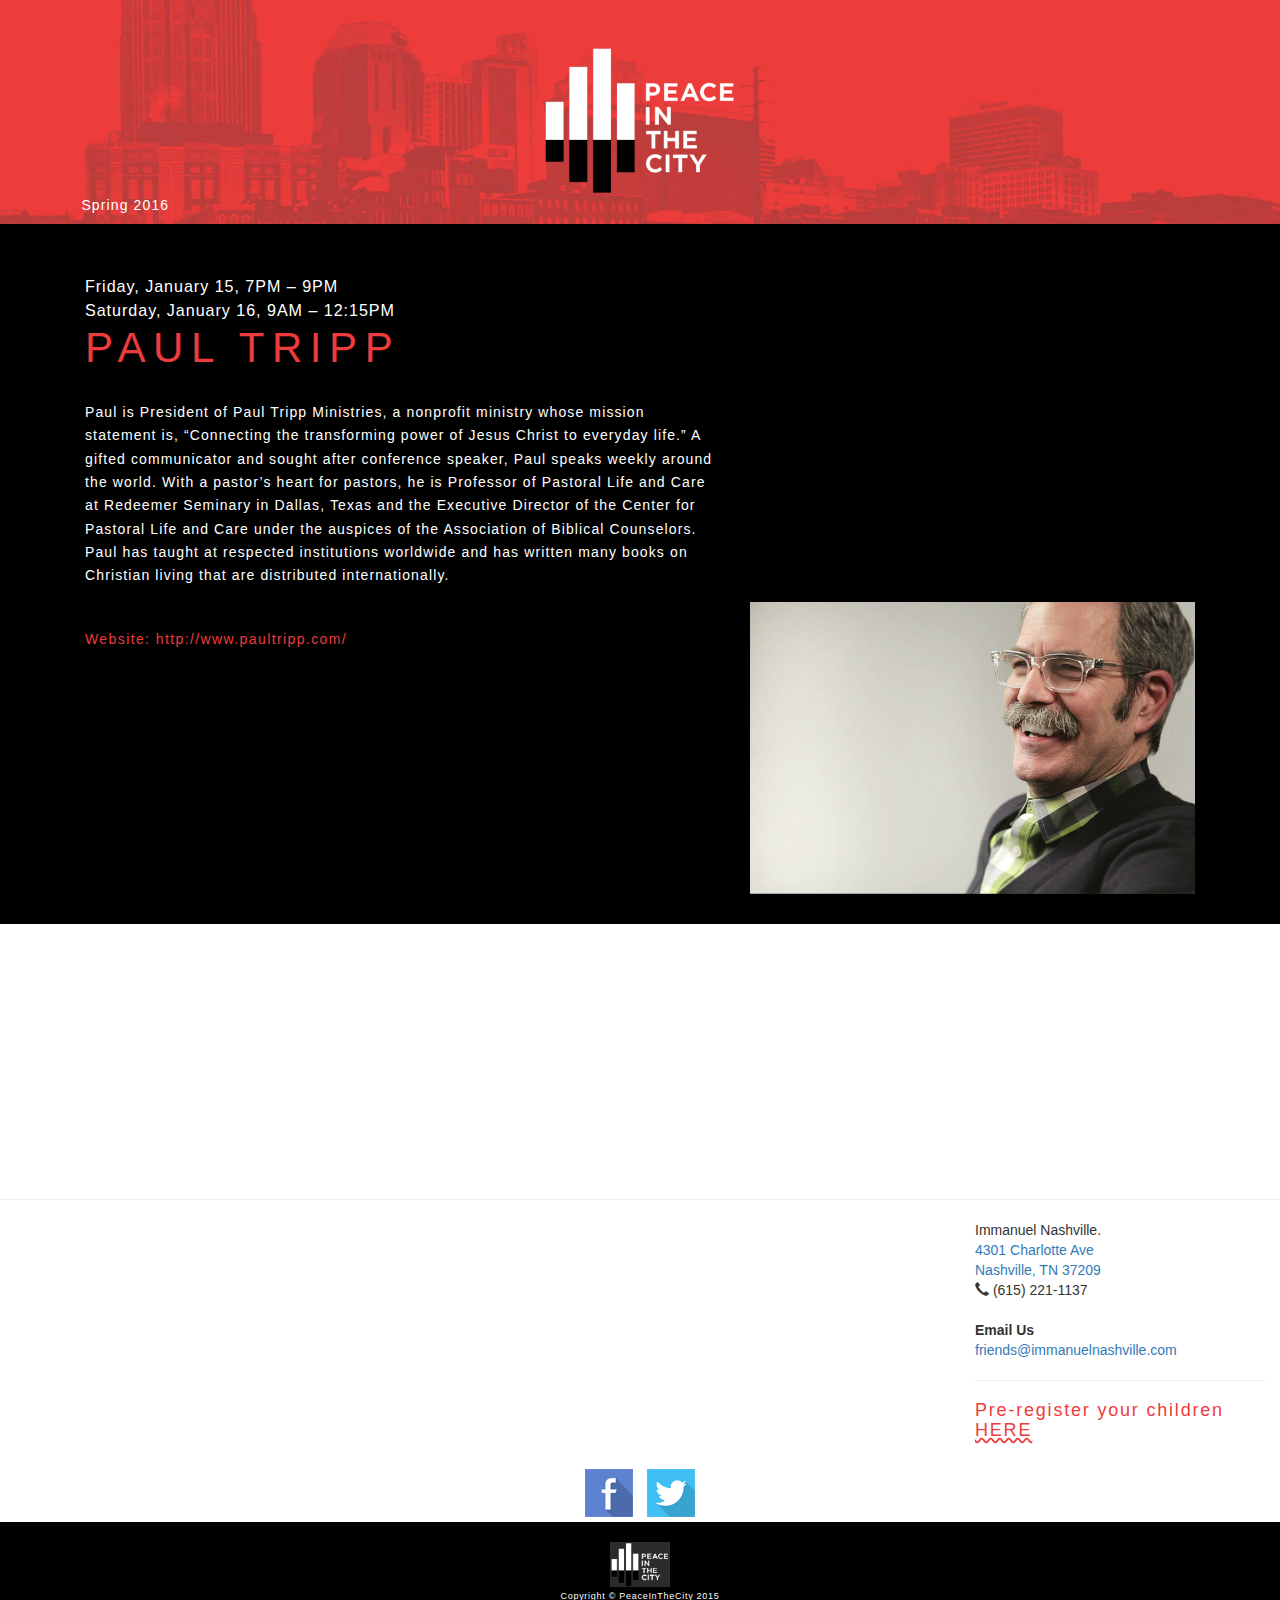
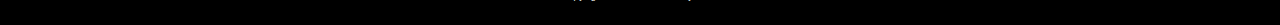
<file: index.html>
<!DOCTYPE html>
<html lang="en">
<head>
    <meta charset="utf-8">
    <meta http-equiv="X-UA-Compatible" content="IE=edge">
    <meta name="viewport" content="width=device-width, initial-scale=1">
    <meta name="Peace in the city" content="">
    <!--[if lt IE 9]>
    <script src="https://oss.maxcdn.com/libs/html5shiv/3.7.0/html5shiv.js"></script>
    <script src="https://oss.maxcdn.com/libs/respond.js/1.4.2/respond.min.js"></script>
    <![endif]-->
    <title>Peace in the city</title>
    <link rel="stylesheet" type="text/css" href="bower_components/bootstrap/dist/css/bootstrap.css">
    <link rel="stylesheet" type="text/css" href="style/style.css">
</head>
<style type="text/css">
    .text {
        /* For Poul Trip text*/
        line-height: 1.67;
    }
    #s-b-img {
        margin-bottom: 2.2em;
    }
    #map {
        /*height: 365px;*/
        /*background-color: #ee3c3c;*/
    }
    #logo {
        margin: 20px auto 2px;
    }
    #time {
        font-size: 1em;
    }
    .name {
        letter-spacing: 0.18em;
    }
    a:hover {
        color: #ee3c3c;
        background-color: transparent;
        text-decoration: none;
    }
    body {
        height: 100%;
        width: 100%;
        margin: 0;
        padding: 0;
        font-size: 14px;
    }
    .row {
        margin-left: 0px;
        margin-right: 0px;
    }
</style>

  <body>
    <!-- Page Header -->
    <header>
        <div id="header-div" class="col-lg-12 col-md-12 col-xs-12 ">
            <!-- <img src="assets/redbkgd.jpg" style='height: 100%; width: 100%; object-fit: contain'/> -->
            <div class="container">
                <h5 class="text tonto">. </h5>

                <img id="logo" src="assets/PITC_logo.png" width="200" height="200" class="img-responsive">
                <h5 class="text-header"> Spring 2016 </h5>
            </div>
        </div>
    </header>

    <!-- Page Content -->
    <section style="background-color: black;">
        <div class="container ">
            <div id="content" style="" class="">
                <div class="col-lg-7 col-md-7">
                    <div style="display:inline-block;" id="date-container">
                        <!-- To fix the overlab problem   style="display:inline-block; -->
                        <p class="date-time"> Friday, January 15, 7PM – 9PM </p>
                        <p class="date-time"> Saturday, January 16, 9AM – 12:15PM</p>
                    </div>
                    <h1 class="name">
              PAUL TRIPP
            </h1>
                    <p class="text">
                        Paul is President of Paul Tripp Ministries, a nonprofit ministry whose mission statement is, “Connecting the transforming power of Jesus Christ to everyday life.” A gifted communicator and sought after conference speaker, Paul speaks weekly around the
                        world. With a pastor’s heart for pastors, he is Professor of Pastoral Life and Care at Redeemer Seminary in Dallas, Texas and the Executive Director of the Center for Pastoral Life and Care under the auspices of the Association
                        of Biblical Counselors. Paul has taught at respected institutions worldwide and has written many books on Christian living that are distributed internationally.
                    </p>

                    <br>
                    <a href="http://www.paultripp.com/" class="link">
               Website: http://www.paultripp.com/
            </a>
                    <br>
                    <br>
                    <br>
                    <br>
                    <!-- <br>    bootstrap acting wire  -->
                </div>
                <div style="display:inline-block;" id="img-container" class="col-lg-5 col-md-5">
                    <img id="s-b-img" src="assets/PaulT.jpg" class="img-responsive" alt="Paul Tripp" style="">
                </div>
            </div>
            <!-- /.container -->
        </div>
        <!-- /.row -->
    </section>
    <!-- Map -->
    <section id="contact" class=" col-md-">
        <div id="map">
            <iframe src="https://www.google.com/maps/embed?pb=!1m18!1m12!1m3!1d3221.5941102920287!2d-86.84077558501917!3d36.15209488008716!2m3!1f0!2f0!3f0!3m2!1i1024!2i768!4f13.1!3m3!1m2!1s0x886464a325962115%3A0x83ceddcb0d6c55c4!2sImmanuel+Church!5e0!3m2!1sen!2sus!4v1451104812886"
                width="100%" height="250" frameborder="0" style="border:0px;" allowfullscreen></iframe>
            <hr>
            <div class="col-sm-8"></div>
            <div class="col-sm-3 pull-right" style="margin-bottom: 2em;">
              <address>
                 Immanuel Nashville.<br>
                  <a href="https://www.google.com/maps/place/Immanuel+Church/@36.1520949,-86.8407756,17z/data=!3m1!4b1!4m2!3m1!1s0x886464a325962115:0x83ceddcb0d6c55c4">
                  <span id="map-input">
                  4301 Charlotte Ave<br>
                  Nashville, TN 37209</span></a>
                  <br>
                  <span id="tel"> <i class="glyphicon glyphicon-earphone"></i> (615) 221-1137 </span>
              </address>
              <br>
              <strong>Email Us</strong>
              <br>
              <a id="email" href="mailto:friends@immanuelnashville.com">friends@immanuelnashville.com</a>
              <hr>
              <h4>
                <a href="http://www.ikidsregister.com/" id="ikidsregister" class="link">Pre-register your children  <span style="text-decoration: underline;-moz-text-decoration-style: wavy; /* Code for Firefox */ text-decoration-style: wavy; "> HERE</span> </a>
              </h4>
            </div>
        </div>
    </section>
    <div class="container">
        <div class="row">
            <div class="col-sm-8 col-sm-offset-2 text-center">
                <ul class="list-inline center-block">
                    <li>
                        <a href="https://www.facebook.com/immanuelnashville"><img src="assets//soc_fb.png"></a>
                    </li>
                    <li>
                        <a href="https://twitter.com/ImmanuelNash"><img src="assets/soc_tw.png"></a>
                    </li>
                </ul>
            </div>
            <!--/col-->
        </div>
        <!--/container-->
    </div>
    <!-- row -->

    <!-- Footer -->
    <footer>
        <div class="container">
            <div class="row">
                <div class="col-lg-12">
                    <img id="logo" src="assets/PITC_logo.png" width="60" height="60" class="img-responsive" style="background-color :rgba(171, 171, 171, 0.25);">
                    <p class="text">Copyright &copy; PeaceInTheCity 2015</p>
                </div>
            </div>
            <!-- <a href="http://www.peaceinthe.city"></a> -->
            <!-- /.row -->
        </div>
    </footer>
    <script src="bower_components/jquery/dist/jquery.js"></script>
    <script src="bower_components/bootstrap/js/bootstrap.min.js"></script>
    <!-- <script src="js/script.js"></script> -->
  </body>
</html>
</file>
<file: style/style.css>
html, body, div, span, applet, object, iframe, h1, h2, h3, h4, h5, h6, p, blockquote, a, abbr, acronym, address, big, cite, del, dfn, em, img, ins, kbd, q, s, samp, small, strike, strong, sub, sup, tt, var, b, u, i, center, dl, dt, dd, ol, ul, li, fieldset, form, label, legend, table, caption, tbody, tfoot, thead, tr, th, td, article, aside, canvas, details, embed, figure, figcaption, footer, header, hgroup, input, menu, nav, output, ruby, section, summary, time, mark, audio, video {
    border: 0;
    margin: 0;
    padding: 0;
    vertical-align: baseline;
}

/***************
   Header
***************/

#header-div {
    background-color: #ee3c3c;
    background: url(../assets/redbkgd11.jpg);
    background-size: cover;
    background-repeat: no-repeat;
    object-fit: cover;
    width: 100%;
    height: 16em;
}
#logo {
    margin: 0px auto;
}
.text-header {
    color: white;
    font-weight: 300;
    letter-spacing: 0.08em;
    margin: 0px 0px 21px 0px;
    margin-left: 1%;
}

/***************
   Section
***************/

#content {
    background-color: black;
}
#video1 {
    background-color: #ee3c3c
}
#video2 {
    background-color: black;
}
.text {
    color: white;
    font-weight: 300;
    letter-spacing: 0.08em;
    margin: 0px 0px 21px 0px;
}
.date-time {
    color: white;
    padding: 0px;
    margin: 0px;
    margin-top: 0.1em;
    letter-spacing: 0.06em;
    /*Paul Tripp*/
    font-weight: 500;
    font-size: 1.15em;
}
.name {
    color: #ee3c3c;
    margin-top: 3px;
    margin-bottom: 0.7em;
    letter-spacing: 0.05em;
    font-size: 3em;
}
a.link {
    color: #ee3c3c;
    font-weight: 300;
    letter-spacing: 0.1em;
}
.video-margin {
    margin: 3em 0em;
}
#email {}
#ikidsregister {
    font-weight: 500;
}

/***************
   Footer
***************/

footer {
    background-color: black;
    text-align: center;
    font-size: 9px;
}
i#logo {
    background: url(../assets/PITC_logo.png);
    width: 40px;
    height: 40px;
    background-size: cover;
}
.tonto {
    color: #ee3c3c;
}

/* Map */

#map {}
#tel {
    margin-top: 4px;
}
#date-container {
    margin-top: 3.5em;
    -webkit-box-sizing: border-box;
    /* Safari/Chrome, other WebKit */
    -moz-box-sizing: border-box;
    /* Firefox, other Gecko */
    box-sizing: border-box;
}

/***************
   Media Query
***************/

@media screen and (max-width: 991px) {
    .date-time {
        /*margin-top: 12em;*/
        /*  font-size: 1.5em;*/
    }
    #date-container {
        font-size: small;
        /*margin-top: 19.5em;*/
        -webkit-box-sizing: border-box;
        /* Safari/Chrome, other WebKit */
        -moz-box-sizing: border-box;
        /* Firefox, other Gecko */
        box-sizing: border-box;
    }
    #email {
        font-size: 0.81em;
    }
}
@media screen and (min-width: 991px) {
    #s-b-img {
        -webkit-margin-top: 27em;
        -o-margin-top: 27em;
        -moz-margin-top: 27em;
        margin-top: 27em;
    }
}
@media(max-width:768px) {
    .map {}
}

/*@media all and (max-device-width: 720px){
    #date-container {
        font-size: 18px;
    }
}
*/


/*@media all and (max-device-width: 640px){
    #date-container {
        font-size: 16px;
    }
}*/


/*@media all and (max-device-width: 320px){
    #date-container {
            font-size: small;
    }
}
*/

#img-container .img-responsive {
    display: block;
    width: auto;
    max-height: 100%;
}
.row {
    margin-left: 0px;
    margin-right: 0px;
}
</file>
